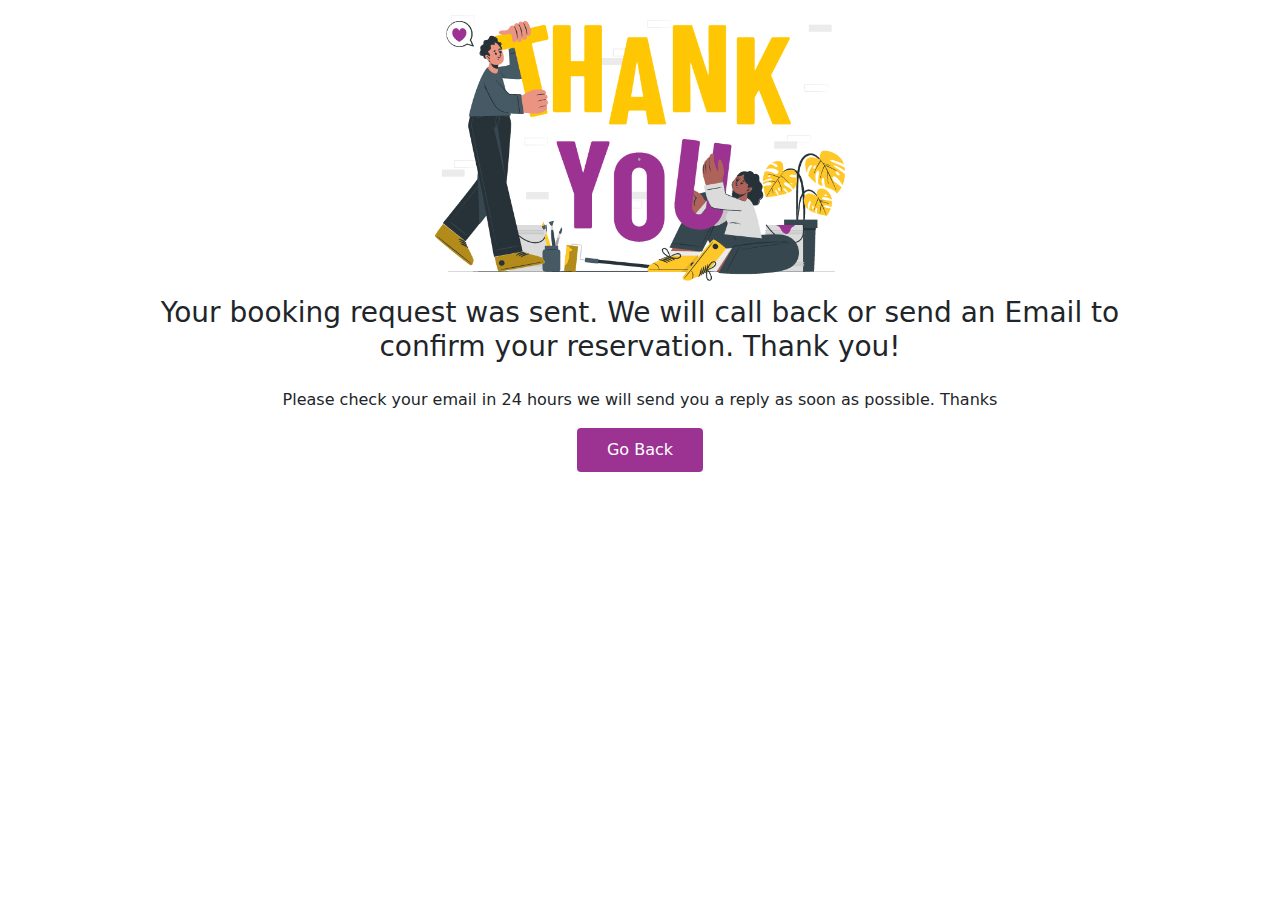
<file: thanks.html>
<!DOCTYPE html>
<html lang="en">
  <head>
    <meta charset="utf-8" />
    <meta content="width=device-width, initial-scale=1.0" name="viewport" />

    <title>Crewnesia | Marketer Tower</title>
    <meta content="" name="description" />
    <meta content="" name="keywords" />

    <!-- Favicons -->
    <link href="assets/img/newFavicon.png" rel="icon" />

    <!-- Google Fonts -->
    <link href="https://fonts.googleapis.com/css?family=Open+Sans:300,300i,400,400i,600,600i,700,700i|Roboto:300,300i,400,400i,500,500i,600,600i,700,700i|Poppins:300,300i,400,400i,500,500i,600,600i,700,700i" rel="stylesheet" />

    <!-- Vendor CSS Files -->
    <link href="assets/vendor/aos/aos.css" rel="stylesheet" />
    <link href="assets/vendor/bootstrap/css/bootstrap.min.css" rel="stylesheet" />
    <link href="assets/vendor/bootstrap-icons/bootstrap-icons.css" rel="stylesheet" />
    <link href="assets/vendor/boxicons/css/boxicons.min.css" rel="stylesheet" />
    <link href="assets/vendor/glightbox/css/glightbox.min.css" rel="stylesheet" />
    <link href="assets/vendor/swiper/swiper-bundle.min.css" rel="stylesheet" />

    <!-- Font Rubik -->
    <link href="https://fonts.googleapis.com/css?family=Rubik" rel="stylesheet" />
  </head>

  <body>
    <section class="text-gray-600 body-font" id="thanks">
      <div class="container mx-auto flex px-5 py-24 items-center justify-center flex-col">
        <img class="lg:w-2/6 md:w-3/6 w-5/6 mb-10 object-cover object-center rounded" alt="hero" src="assets/img/thanks.png" style="width: 410px; display: block; margin: auto; margin-top: 15px" />
        <div class="text-center lg:w-2/3 w-full" style="margin-top: 15px">
          <h3 class="title-font sm:text-4xl text-3xl mb-4 font-medium text-gray-900">Your booking request was sent. We will call back or send an Email to confirm your reservation. Thank you!</h3>
          <p class="mb-8 leading-relaxed">Please check your email in 24 hours we will send you a reply as soon as possible. Thanks</p>
          <div class="flex justify-center">
            <a href="index.html"><button>Go Back</button></a>
          </div>
        </div>
      </div>
    </section>

    <style>
      #thanks button {
        background: #9c3392;
        border: 0;
        padding: 10px 30px;
        color: #fff;
        transition: 0.4s;
        border-radius: 4px;
      }

      #thanks button:hover {
        background: #ffffff;
        color: #9c3392;
        border: 2px solid #9c3392;
      }
    </style>
  </body>
</html>
</file>
